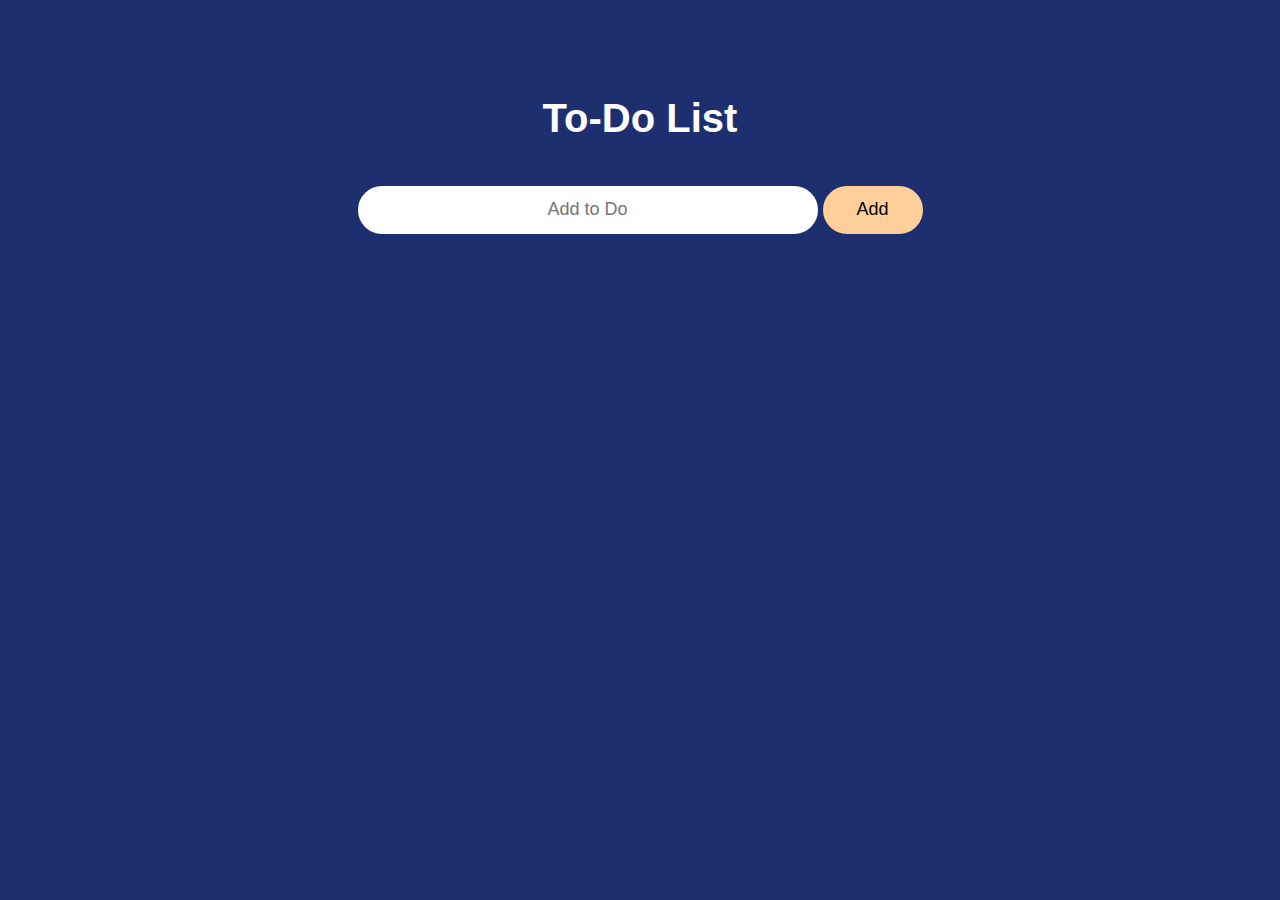
<file: index.html>
<!DOCTYPE html>
<html>
    <head>
        <link rel="stylesheet" href="toDo.css">
    </head>
    <body>
        <title>ToDo</title>
        <h1>To-Do List</h1>
        <div class="textInputDiv">
            <input type="text" class="inputTB" id="input" placeholder="Add to Do">
            <button class="inputButton" onclick="add()">Add</button>
            
        </div>
        <p class="inputParagraph" id="alert"></p>
        <ul id="list-container" class="list">
        </ul>
    </body>
    <script src="toDo.js"></script> 
</html>
</file>
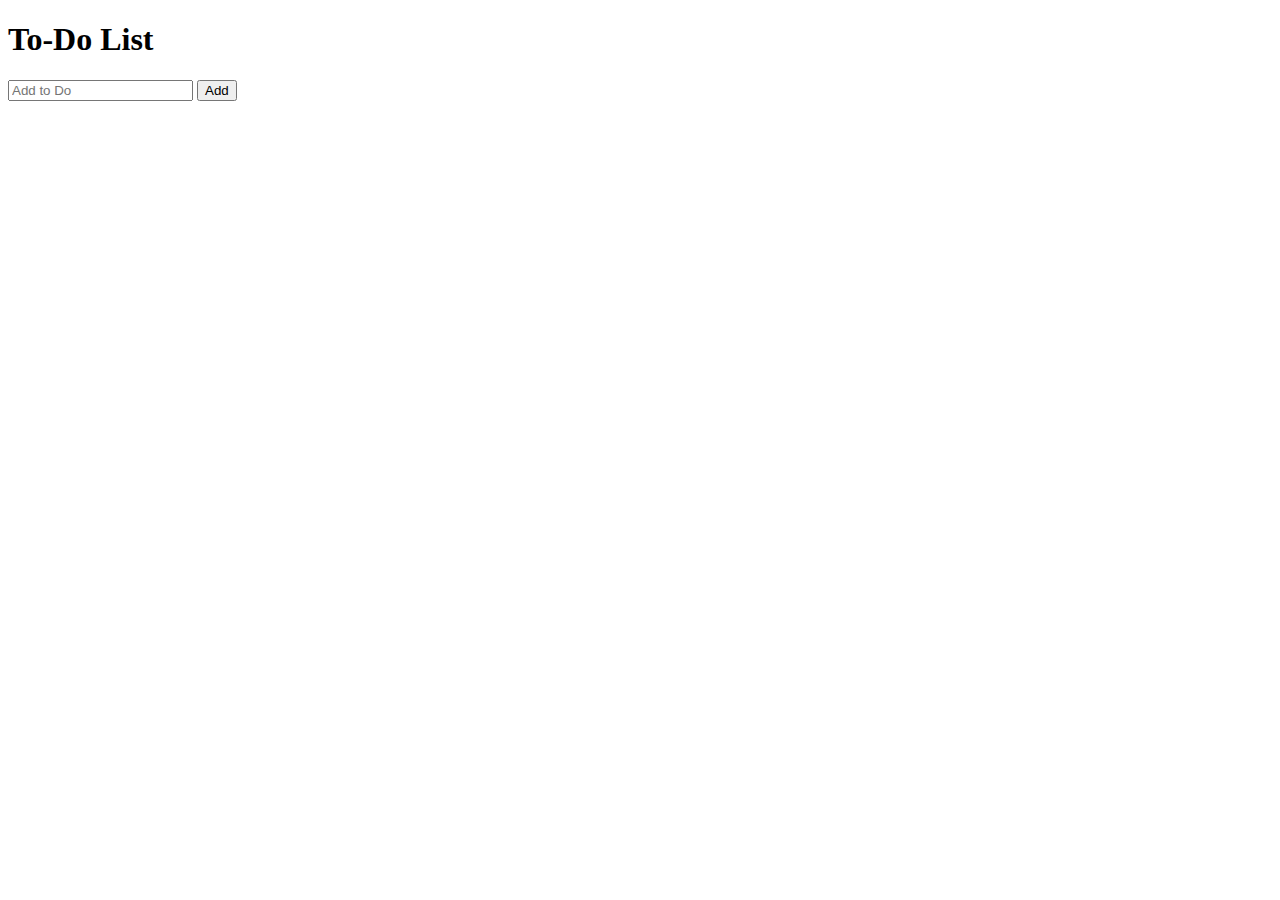
<file: toDo.html>
<!DOCTYPE html>
<html>
    <head>
        <link rel="stylesheet" href="https://github.com/PaliGitHub123/toDo.github.io/blob/main/toDo.css">
    </head>
    <body>
        <title>ToDo</title>
        <h1>To-Do List</h1>
        <div class="textInputDiv">
            <input type="text" class="inputTB" id="input" placeholder="Add to Do">
            <button class="inputButton" onclick="add()">Add</button>
            
        </div>
        <p class="inputParagraph" id="alert"></p>
        <ul id="list-container" class="list">
        </ul>
    </body>
    <script src="toDo.js"></script> 
</html>
</file>
<file: toDo.css>
:root{
    font-family: 'Gill Sans', 'Gill Sans MT', Calibri, 'Trebuchet MS', sans-serif;
    background-color: #1D2F6F;
    color: white;
    font-size: 40px;
}

body{
    margin: 0;
}

h1{
    display: flex;
    justify-content: center;
    margin-top: 7.5%;
    font-size: 40px;
}

.textInputDiv{
    display: flex;
    justify-content: center;
    margin-top: 3.5%;
    gap: 5px;
}

.inputTB{
    width: 450px;
    height: 40px;
    font-size: large;
    text-align: center;
    border-radius: 100px;
    border: solid;
    border-color: white;
}

.inputButton{
    width: 100px;
    font-size: large;
    background-color: #FFCF99;
    border: solid;
    border-radius: 100px;
    border-color: #FFCF99;
}

.inputButton:hover{
    background-color: #FFA033;
    border-color: #FFA033;
    cursor: pointer;
}

hr{
    margin-top: 3.5%;
    color: white;
}

.inputParagraph{
    display: flex;
    justify-content: center;
    color: red;
}

.list{
    display: block;
    cursor: pointer;
    margin-left: 25%;


}

.list li{
    margin-top: 3%;
    width: 50%;
}

.list li button{
    position: absolute;
    right: 25%;
    width: 100px;
    font-size: large;
    background-color: #FFCF99;
    border: solid;
    border-radius: 100px;
    border-color: #FFCF99;
}

.list li button:hover{
    background-color: #FFA033;
    border-color: #FFA033;
    cursor: pointer;
}

.list li.checked{
    color: grey;
    text-decoration: line-through;
    transition: 0.25s;
    list-style: none;
}
</file>
